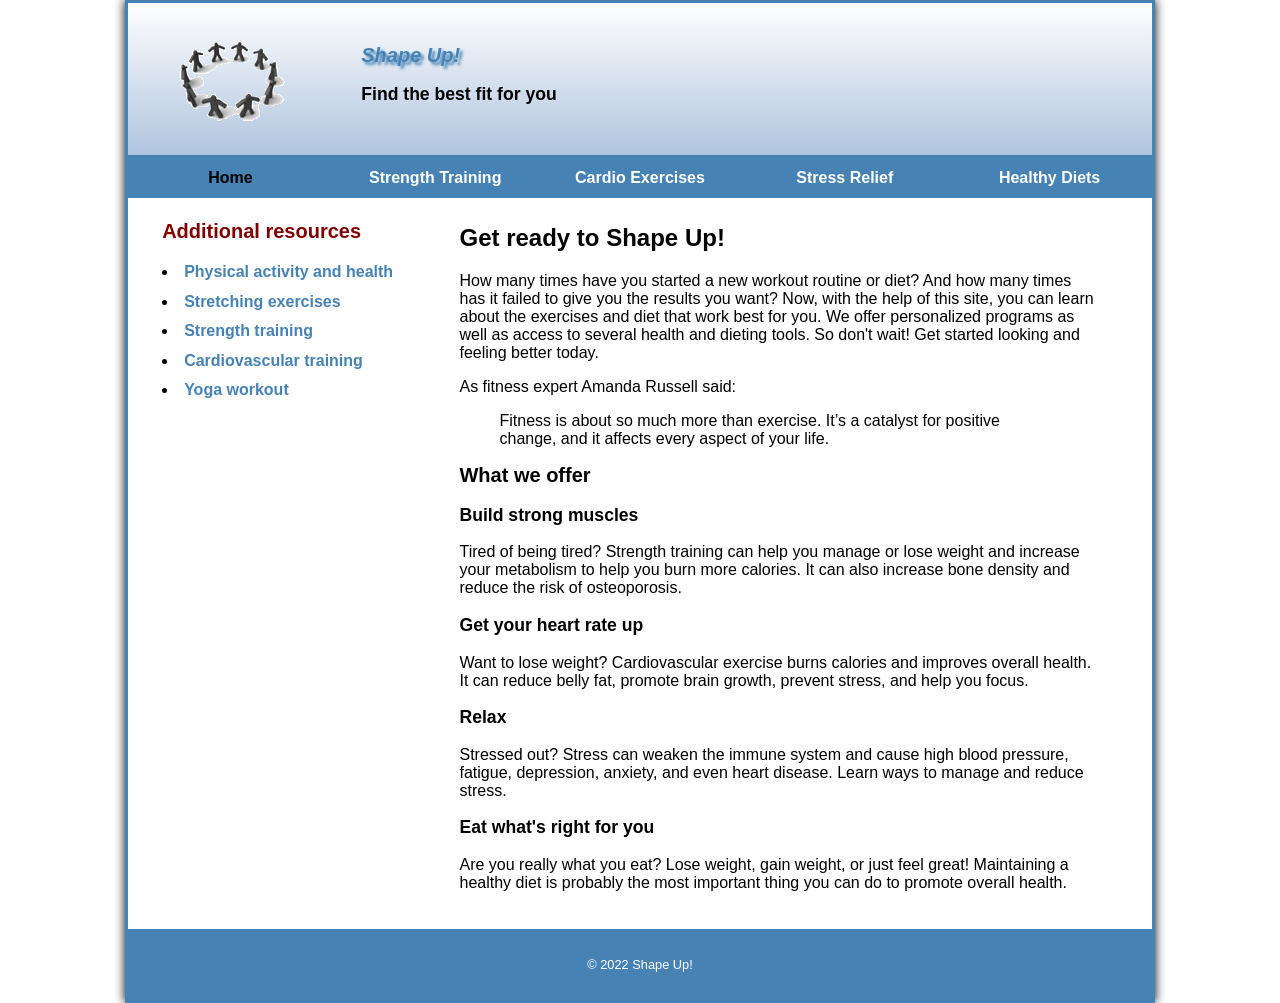
<file: index.html>
<!DOCTYPE html>

<html lang="en">
<head>
	<meta charset="utf-8" />
	<meta name="viewport" content="width=device-width, initial-scale=1.0">
	<title>Shape Up!</title>
	<link rel="shortcut icon" href="images/favicon.ico">
	<link rel="stylesheet" href="styles/main_rwd.css">
	<link rel="stylesheet" href="styles/slicknav.css">
</head>

<body>
<header>
	<a href="index.html">
		<img src="images/shape_up_logo.png" alt="Shape Up logo">
	</a>
	<h2>Shape Up!</h2>
	<h3>Find the best fit for you</h3>
</header>

<nav id="mobile_menu"></nav>
<nav id="nav_menu">
	<ul>
		<li><a href="index.html" class="current">Home</a></li>

		<li><a href="strength/index.html">Strength Training</a></li>

		<li><a href="cardio/index.html">Cardio Exercises</a></li>

		<li>
			<a href="stress/index.html">Stress Relief</a>
			<ul>
				<li><a href="stress/index.html">What is Stress?</a></li>
				<li><a href="stress/tips.html">5 Helpful Tips</a></li>
				<li><a href="stress/meditate.html">Meditation</a></li>
				<li><a href="stress/vipassana.html">Vipassana</a></li>
			</ul>
		</li>

		<li>
			<a href="diet/index.html">Healthy Diets</a>
			<ul>
				<li><a href="diet/index.html">Why a Healthy Diet?</a></li>
				<li><a href="diet/meals.html">Plan Your Meals</a></li>
				<li><a href="diet/calories.html">Count Your Calories</a></li>
				<li><a href="diet/bmi.html">Calculate Your BMI</a></li>
			</ul>
		</li>
	</ul>
</nav>
<main>
	<section>
		<h1>Get ready to Shape Up!</h1>
		<p>How many times have you started a new workout routine or diet? And how many times has it failed to give you the results you want? Now, with the help of this site, you can learn about the exercises and diet that work best for you. We offer personalized programs as well as access to several health and dieting tools. So don't wait! Get started looking and feeling better today.</p>

		<p>As fitness expert Amanda Russell said:</p>
		<blockquote>
			Fitness is about so much more than exercise. It’s a catalyst for positive change, and it affects every aspect of your life.
		</blockquote>
		<h2>What we offer</h2>

		<h3>Build strong muscles</h3>
		<p>Tired of being tired? Strength training can help you manage or lose weight and increase your metabolism to help you burn more calories. It can also increase bone density and reduce the risk of osteoporosis.</p>

		<h3>Get your heart rate up</h3>
		<p>Want to lose weight? Cardiovascular exercise burns calories and improves overall health. It can reduce belly fat, promote brain growth, prevent stress, and help you focus.</p>

		<h3>Relax</h3>
		<p>Stressed out? Stress can weaken the immune system and cause high blood pressure, fatigue, depression, anxiety, and even heart disease. Learn ways to manage and reduce stress.</p>

		<h3>Eat what's right for you</h3>

		<p>Are you really what you eat? Lose weight, gain weight, or just feel great! Maintaining a healthy diet is probably the most important thing you can do to promote overall health.</p>
	</section>
	<aside>

		<h2>Additional resources</h2>

		<ul>
			<li><a href="https://www2.hse.ie/care-plans/get-active/activities/educational-content-physical-activity-guidelines/">Physical activity and health</a></li>

			<li><a href="https://www.goredforwomen.org/en/healthy-living/exercise-and-physical-activity/fitness-basics/flexibility-exercise-stretching">Stretching exercises</a></li>
			<li><a href="https://www.mayoclinic.org/healthy-lifestyle/fitness/in-depth/strength-training/art-20046670">Strength training</a></li>

			<li><a href="https://www.heart.org/en/healthy-living/fitness/fitness-basics/endurance-exercise-aerobic">Cardiovascular training</a></li>

			<li><a href="https://www.nhs.uk/live-well/exercise/yoga-guide/">Yoga workout</a></li>

		</ul>
	</aside>
</main>
<footer>
	<p>&copy; 2022 Shape Up!</p>
</footer>

<script src="https://code.jquery.com/jquery-3.7.1.min.js"></script>
<script src="js/jquery.slicknav.min.js"></script>

<script>
	$(document).ready(function(){
		$('#nav_menu').slicknav({prependTo:"#mobile_menu"});
	});
</script>
</body>
</html>
</file>
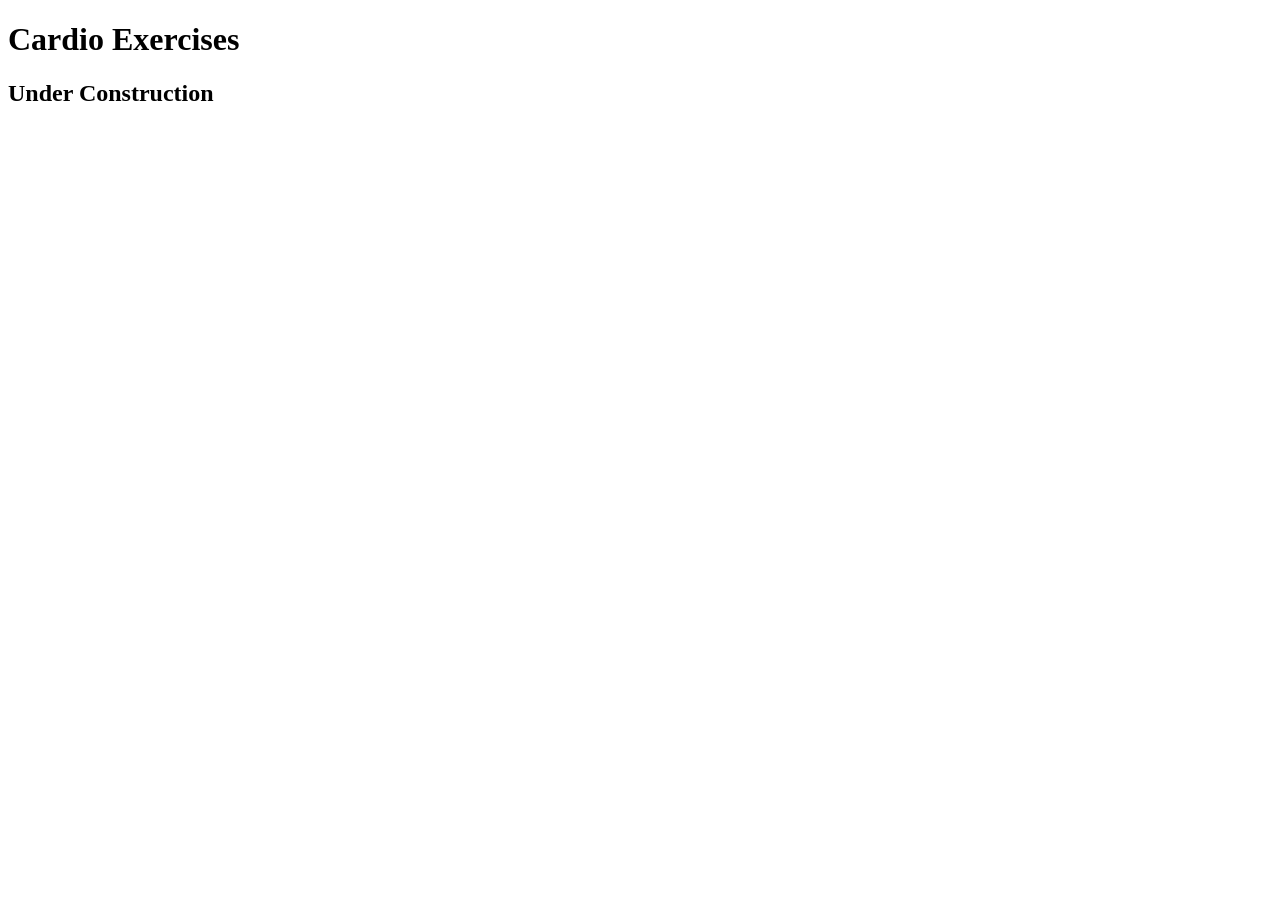
<file: cardio/index.html>
<!DOCTYPE html>

<html lang="en">
<head>
	<meta charset="utf-8">
	<title>Shape Up! | Cardio Exercises</title>
</head>

<body>
	<main>
	    <h1>Cardio Exercises</h1>
		<h2>Under Construction</h2>
	</main>
</body>
</html>
</file>
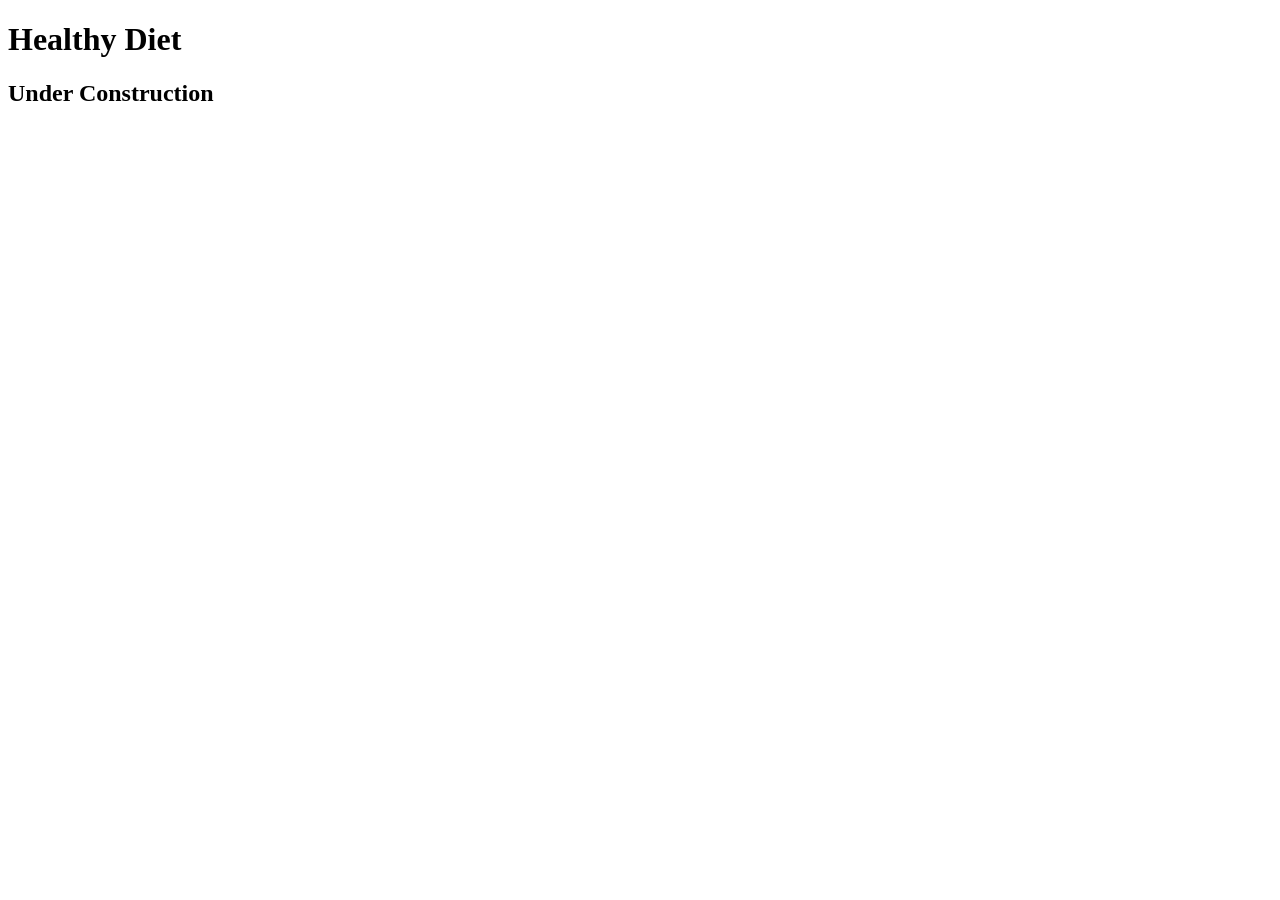
<file: diet/index.html>
<!DOCTYPE html>

<html lang="en">
<head>
	<meta charset="utf-8">
	<title>Shape Up! | Healthy Diet</title>
</head>

<body>
	<main>
	    <h1>Healthy Diet</h1>
		<h2>Under Construction</h2>
	</main>
</body>
</html>
</file>
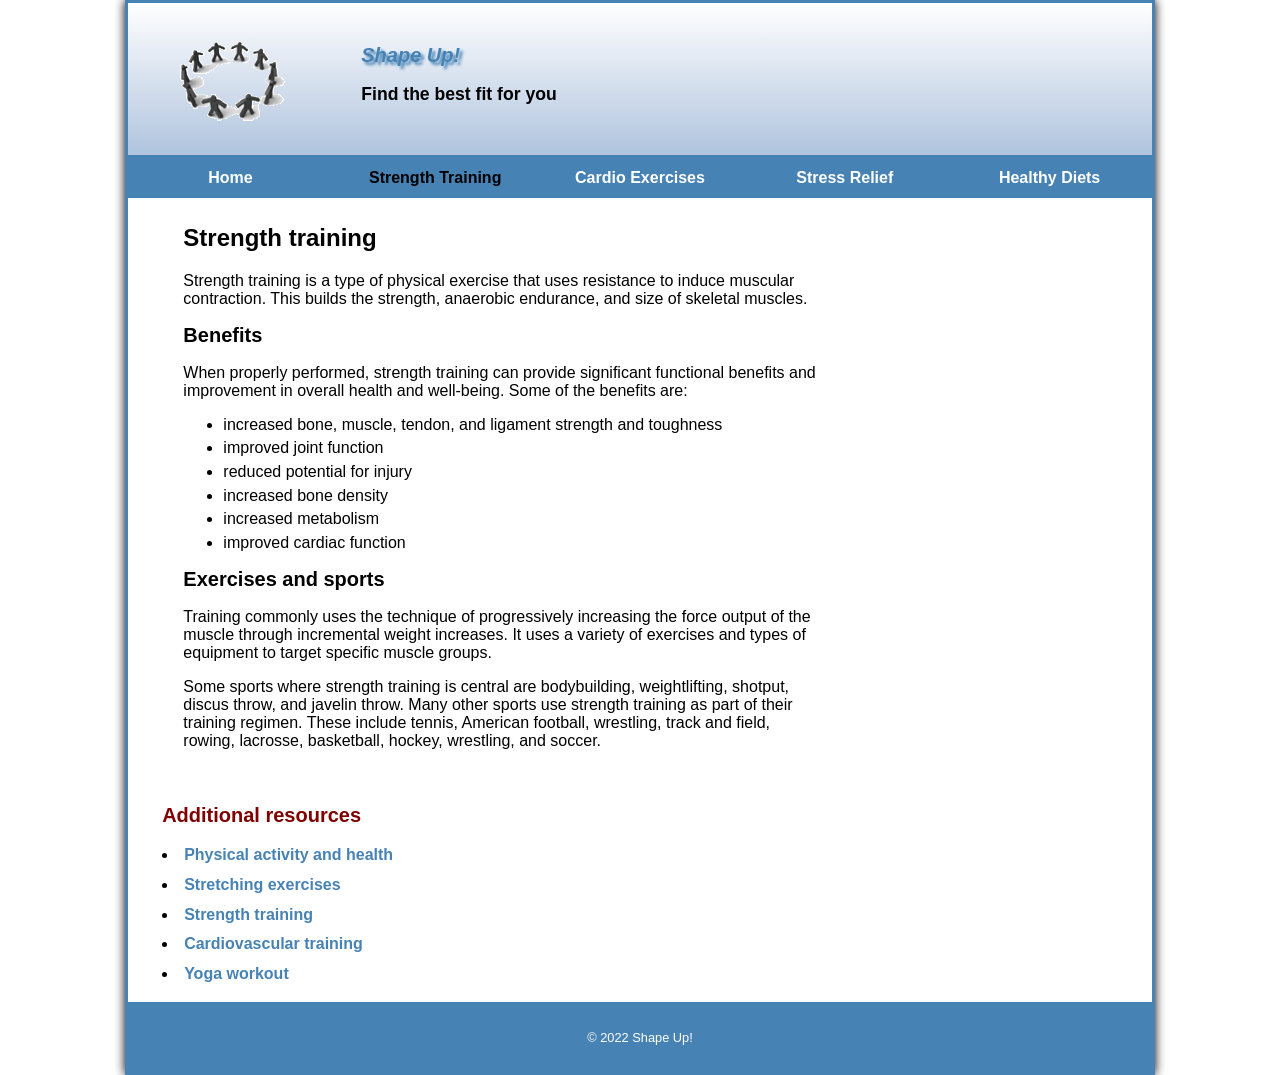
<file: strength/index.html>
<!DOCTYPE html>

<html lang="en">
<head>
	<meta charset="utf-8">
	<meta name="viewport" content="width=device-width, initial-scale=1.0">
	<title>Shape Up! | Strength Training</title>

	<link rel="shortcut icon" href="../images/favicon.ico">
	<link rel="stylesheet" href="../styles/strength.css">
	<link rel="stylesheet" href="../styles/slicknav.css">
</head>

<body>

<header>
	<a href="../index.html">
		<img src="../images/shape_up_logo.png" alt="Shape Up logo">
	</a>
	<h2>Shape Up!</h2>
	<h3>Find the best fit for you</h3>
</header>

<nav id="mobile_menu"></nav>

<nav id="nav_menu">
	<ul>
		<li><a href="../index.html">Home</a></li>

		<li><a href="index.html" class="current">Strength Training</a></li>

		<li><a href="../cardio/index.html">Cardio Exercises</a></li>

		<li>
			<a href="../stress/index.html">Stress Relief</a>
		</li>

		<li>
			<a href="../diet/index.html">Healthy Diets</a>
		</li>
	</ul>
</nav>

<main>

	<section>
		<h1>Strength training</h1>

		<p>Strength training is a type of physical exercise that uses resistance to induce muscular contraction. This builds the strength, anaerobic endurance, and size of skeletal muscles.</p>

		<h2>Benefits</h2>

		<p>When properly performed, strength training can provide significant functional benefits and improvement in overall health and well-being. Some of the benefits are:</p>

		<ul>
			<li>increased bone, muscle, tendon, and ligament strength and toughness</li>
			<li>improved joint function</li>
			<li>reduced potential for injury</li>
			<li>increased bone density</li>
			<li>increased metabolism</li>
			<li>improved cardiac function</li>
		</ul>

		<h2>Exercises and sports</h2>

		<p>Training commonly uses the technique of progressively increasing the force output of the muscle through incremental weight increases. It uses a variety of exercises and types of equipment to target specific muscle groups.</p>

		<p>Some sports where strength training is central are bodybuilding, weightlifting, shotput, discus throw, and javelin throw. Many other sports use strength training as part of their training regimen. These include tennis, American football, wrestling, track and field, rowing, lacrosse, basketball, hockey, wrestling, and soccer.</p>
	</section>

	<aside>
		<h2>Additional resources</h2>

		<ul>
			<li><a href="https://www2.hse.ie/care-plans/get-active/activities/educational-content-physical-activity-guidelines/">Physical activity and health</a></li>

			<li><a href="https://www.goredforwomen.org/en/healthy-living/exercise-and-physical-activity/fitness-basics/flexibility-exercise-stretching">Stretching exercises</a></li>

			<li><a href="https://www.mayoclinic.org/healthy-lifestyle/fitness/in-depth/strength-training/art-20046670">Strength training</a></li>

			<li><a href="https://www.heart.org/en/healthy-living/fitness/fitness-basics/endurance-exercise-aerobic">Cardiovascular training</a></li>

			<li><a href="https://www.nhs.uk/live-well/exercise/yoga-guide/">Yoga workout</a></li>
		</ul>
	</aside>

</main>

<footer>
	<p>&copy; 2022 Shape Up!</p>
</footer>

<script src="https://code.jquery.com/jquery-3.7.1.min.js"></script>
<script src="../js/jquery.slicknav.min.js"></script>

<script>
	$(document).ready(function(){
		$('#nav_menu').slicknav({prependTo:"#mobile_menu"});
	});
</script>

</body>
</html>
</file>
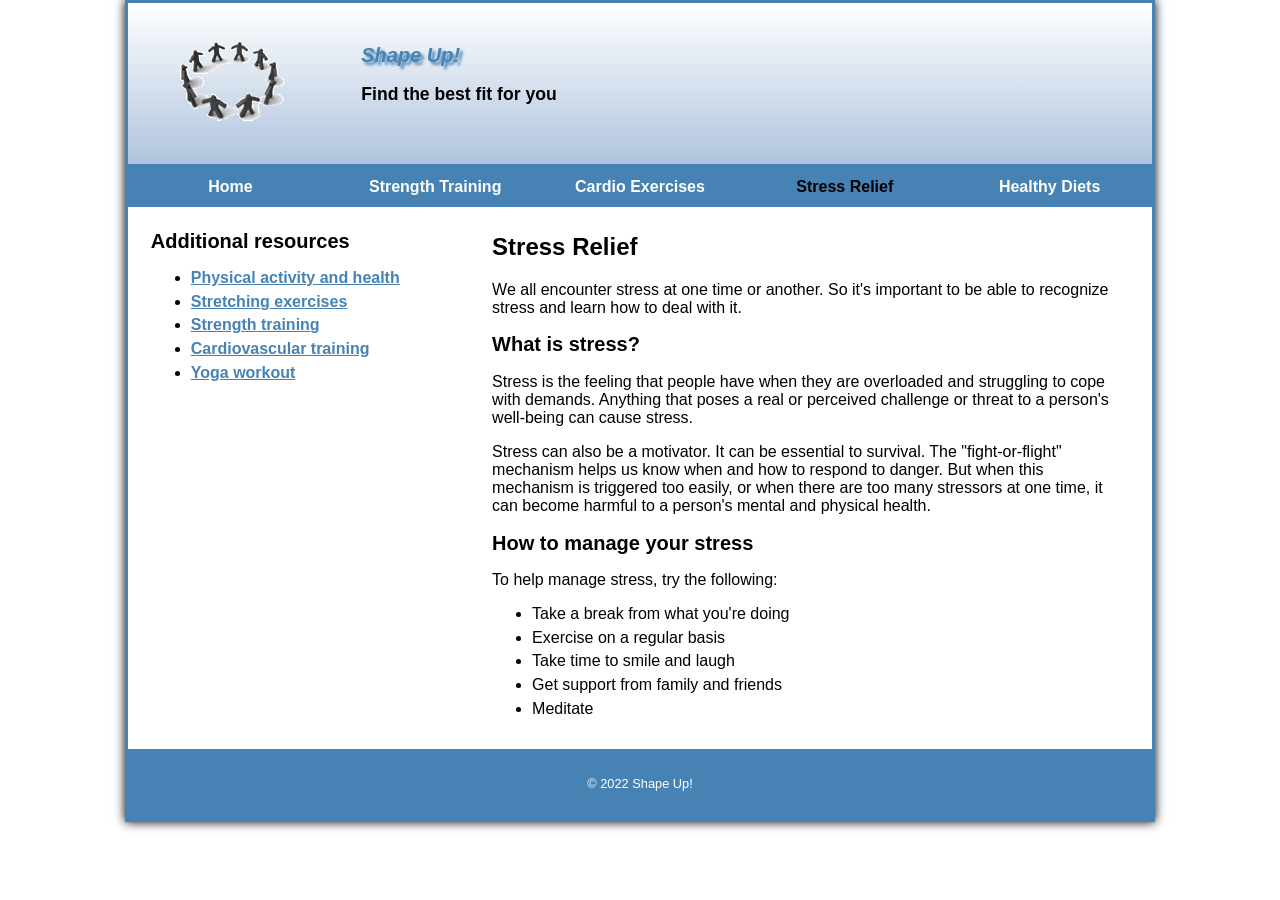
<file: stress/index.html>
<!DOCTYPE html>

<html lang="en">
<head>
    <meta charset="utf-8">
    <meta name="viewport" content="width=device-width, initial-scale=1.0">
    <title>Shape Up! | Stress</title>

    <link rel="shortcut icon" href="../images/favicon.ico">
    <link rel="stylesheet" href="../styles/stress.css">
    <link rel="stylesheet" href="../styles/slicknav.css">
</head>

<body>

<header>
    <a href="../index.html">
        <img src="../images/shape_up_logo.png" alt="Shape Up logo">
    </a>
    <h2>Shape Up!</h2>
    <h3>Find the best fit for you</h3>
</header>

<nav id="mobile_menu"></nav>

<nav id="nav_menu">
    <ul>
        <li><a href="../index.html">Home</a></li>
        <li><a href="../strength/index.html">Strength Training</a></li>
        <li><a href="../cardio/index.html">Cardio Exercises</a></li>
        <li><a href="index.html" class="current">Stress Relief</a></li>
        <li><a href="../diet/index.html">Healthy Diets</a></li>
    </ul>
</nav>

<section>
    <h1>Stress Relief</h1>

    <p>We all encounter stress at one time or another. So it's important to be able to recognize stress and learn how to deal with it.</p>

    <h2>What is stress?</h2>

    <p>Stress is the feeling that people have when they are overloaded and struggling to cope with demands. Anything that poses a real or perceived challenge or threat to a person's well-being can cause stress.</p>

    <p>Stress can also be a motivator. It can be essential to survival. The &quot;fight-or-flight&quot; mechanism helps us know when and how to respond to danger. But when this mechanism is triggered too easily, or when there are too many stressors at one time, it can become harmful to a person's mental and physical health.</p>

    <h2>How to manage your stress</h2>

    <p>To help manage stress, try the following:</p>

    <ul>
        <li>Take a break from what you're doing</li>
        <li>Exercise on a regular basis</li>
        <li>Take time to smile and laugh</li>
        <li>Get support from family and friends</li>
        <li>Meditate</li>
    </ul>
</section>

<aside>
    <h2>Additional resources</h2>

    <ul>
        <li><a href="https://www2.hse.ie/care-plans/get-active/activities/educational-content-physical-activity-guidelines/">Physical activity and health</a></li>
        <li><a href="https://www.goredforwomen.org/en/healthy-living/exercise-and-physical-activity/fitness-basics/flexibility-exercise-stretching">Stretching exercises</a></li>
        <li><a href="https://www.mayoclinic.org/healthy-lifestyle/fitness/in-depth/strength-training/art-20046670">Strength training</a></li>
        <li><a href="https://www.heart.org/en/healthy-living/fitness/fitness-basics/endurance-exercise-aerobic">Cardiovascular training</a></li>
        <li><a href="https://www.nhs.uk/live-well/exercise/yoga-guide/">Yoga workout</a></li>
    </ul>
</aside>

<footer>
    <p>&copy; 2022 Shape Up!</p>
</footer>

<script src="https://code.jquery.com/jquery-3.7.1.min.js"></script>
<script src="../js/jquery.slicknav.min.js"></script>

<script>
    $(document).ready(function(){
        $('#nav_menu').slicknav({prependTo:"#mobile_menu"});
    });
</script>

</body>
</html>
</file>
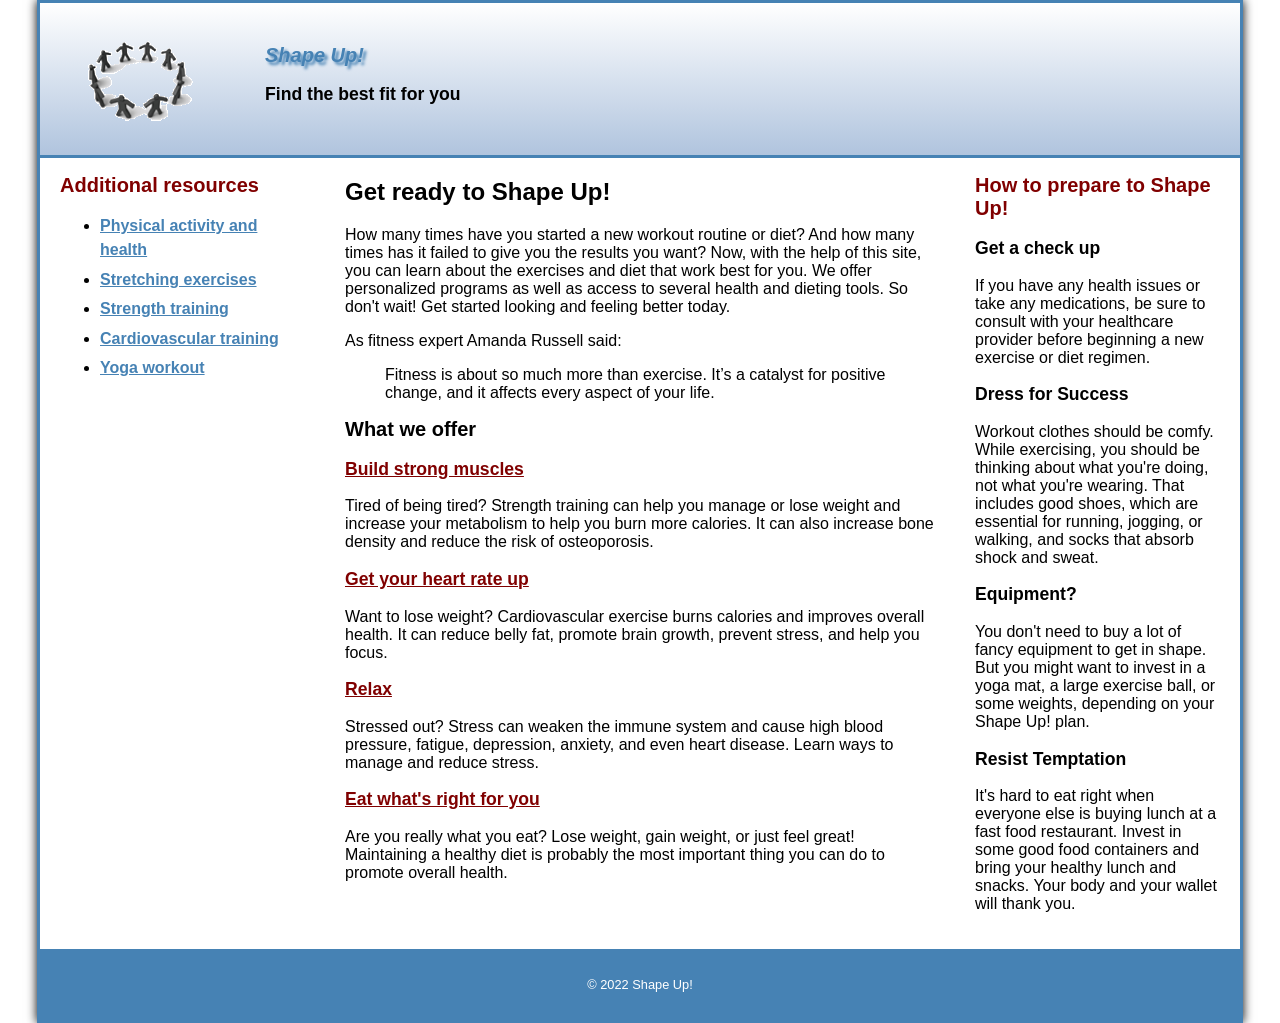
<file: index_3_column.html>
<!DOCTYPE html>

<html lang="en">
<head>
	<meta charset="utf-8" />
	<title>Shape Up!</title>
	<link rel="shortcut icon" href="images/favicon.ico">
	<link rel="stylesheet" href="styles/main_3_column.css">
</head>

<body>
<header>
	<img src="images/shape_up_logo.png" alt="Shape Up logo">
	<h2>Shape Up!</h2>
	<h3>Find the best fit for you</h3>
</header>

<main>

	<aside id="resources">
		<h2>Additional resources</h2>

		<ul>
			<li><a href="https://www2.hse.ie/care-plans/get-active/activities/educational-content-physical-activity-guidelines/">Physical activity and health</a></li>

			<li><a href="https://www.goredforwomen.org/en/healthy-living/exercise-and-physical-activity/fitness-basics/flexibility-exercise-stretching">Stretching exercises</a></li>

			<li><a href="https://www.mayoclinic.org/healthy-lifestyle/fitness/in-depth/strength-training/art-20046670">Strength training</a></li>

			<li><a href="https://www.heart.org/en/healthy-living/fitness/fitness-basics/endurance-exercise-aerobic">Cardiovascular training</a></li>

			<li><a href="https://www.nhs.uk/live-well/exercise/yoga-guide/">Yoga workout</a></li>
		</ul>
	</aside>

	<section>
		<h1>Get ready to Shape Up!</h1>
		<p>How many times have you started a new workout routine or diet? And how many times has it failed to give you the results you want? Now, with the help of this site, you can learn about the exercises and diet that work best for you. We offer personalized programs as well as access to several health and dieting tools. So don't wait! Get started looking and feeling better today.</p>

		<p>As fitness expert Amanda Russell said:</p>
		<blockquote>
			Fitness is about so much more than exercise. It’s a catalyst for positive change, and it affects every aspect of your life.
		</blockquote>

		<h2>What we offer</h2>

		<h3><a href="strength/index.html">Build strong muscles</a></h3>
		<p>Tired of being tired? Strength training can help you manage or lose weight and increase your metabolism to help you burn more calories. It can also increase bone density and reduce the risk of osteoporosis.</p>

		<h3><a href="cardio/index.html">Get your heart rate up</a></h3>
		<p>Want to lose weight? Cardiovascular exercise burns calories and improves overall health. It can reduce belly fat, promote brain growth, prevent stress, and help you focus.</p>

		<h3><a href="stress/index.html">Relax</a></h3>
		<p>Stressed out? Stress can weaken the immune system and cause high blood pressure, fatigue, depression, anxiety, and even heart disease. Learn ways to manage and reduce stress.</p>

		<h3><a href="diet/index.html">Eat what's right for you</a></h3>
		<p>Are you really what you eat? Lose weight, gain weight, or just feel great! Maintaining a healthy diet is probably the most important thing you can do to promote overall health.</p>
	</section>

	<aside id="prepare">
		<h2>How to prepare to Shape Up!</h2>

		<h3>Get a check up</h3>
		<p>If you have any health issues or take any medications, be sure to consult with your healthcare provider before beginning a new exercise or diet regimen.</p>

		<h3>Dress for Success</h3>
		<p>Workout clothes should be comfy. While exercising, you should be thinking about what you're doing, not what you're wearing. That includes good shoes, which are essential for running, jogging, or walking, and socks that absorb shock and sweat.</p>

		<h3>Equipment?</h3>
		<p>You don't need to buy a lot of fancy equipment to get in shape. But you might want to invest in a yoga mat, a large exercise ball, or some weights, depending on your Shape Up! plan.</p>

		<h3>Resist Temptation</h3>
		<p>It's hard to eat right when everyone else is buying lunch at a fast food restaurant. Invest in some good food containers and bring your healthy lunch and snacks. Your body and your wallet will thank you.</p>
	</aside>

</main>
<footer>
	<p>&copy; 2022 Shape Up!</p>
</footer>
	
</body>
</html>
</file>
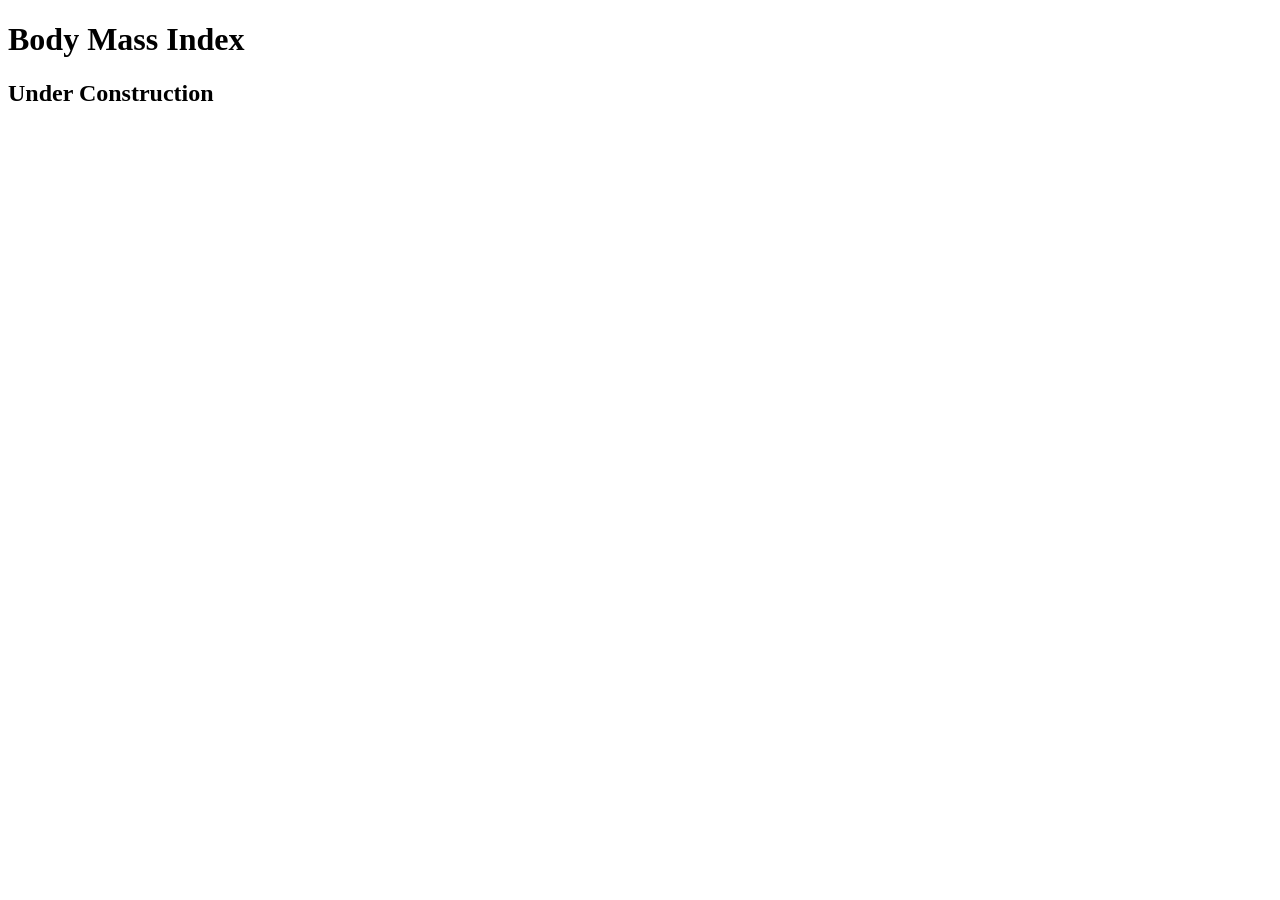
<file: diet/bmi.html>
<!DOCTYPE html>

<html lang="en">
<head>
	<meta charset="utf-8">
	<title>Shape Up! | BMI</title>
</head>

<body>
	<main>
	    <h1>Body Mass Index</h1>
		<h2>Under Construction</h2>
	</main>
</body>
</html>
</file>
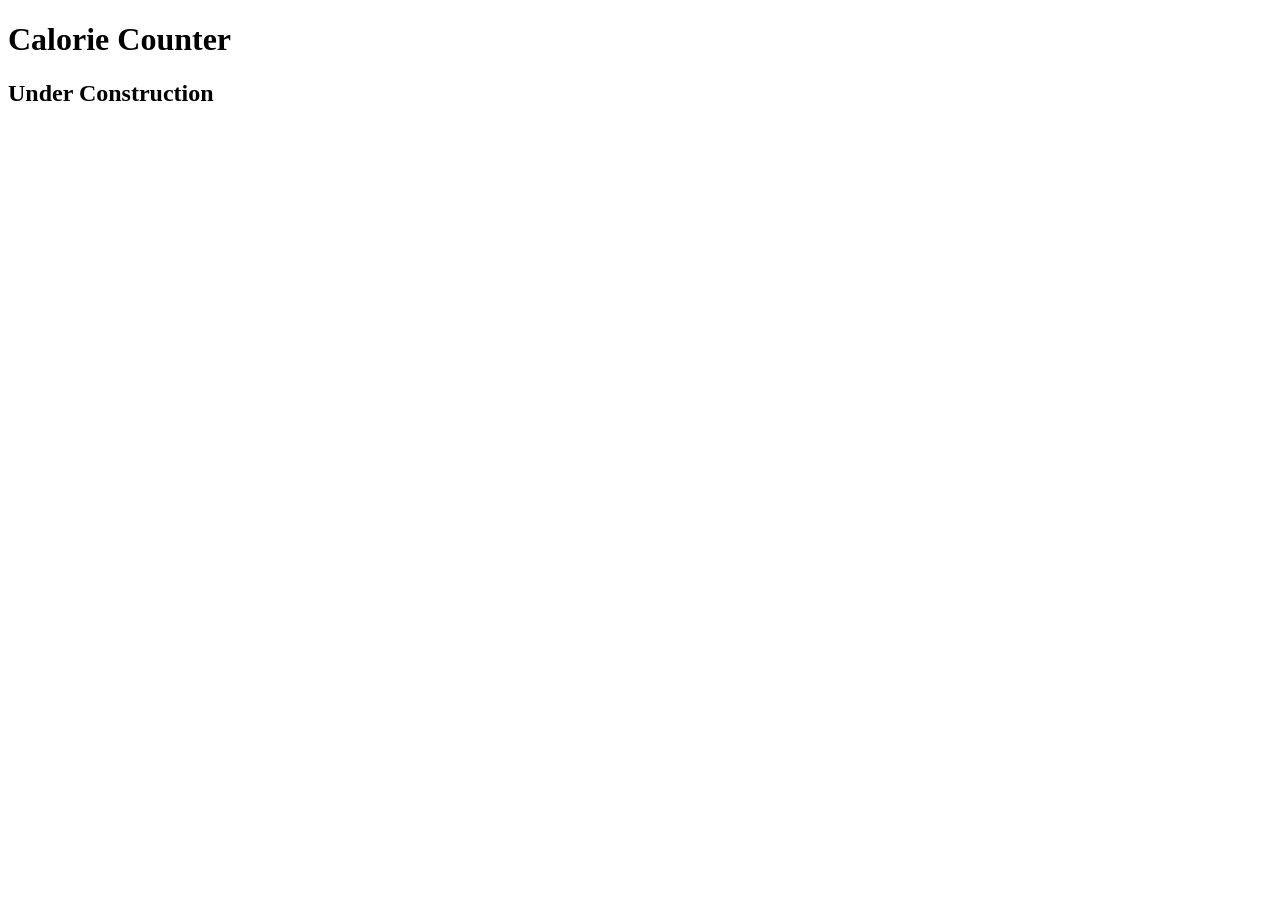
<file: diet/calories.html>
<!DOCTYPE html>

<html lang="en">
<head>
	<meta charset="utf-8">
	<title>Shape Up! | Calorie Counter</title>
</head>

<body>
	<main>
	    <h1>Calorie Counter</h1>
		<h2>Under Construction</h2>	      
    </main>
</body>
</html>
</file>
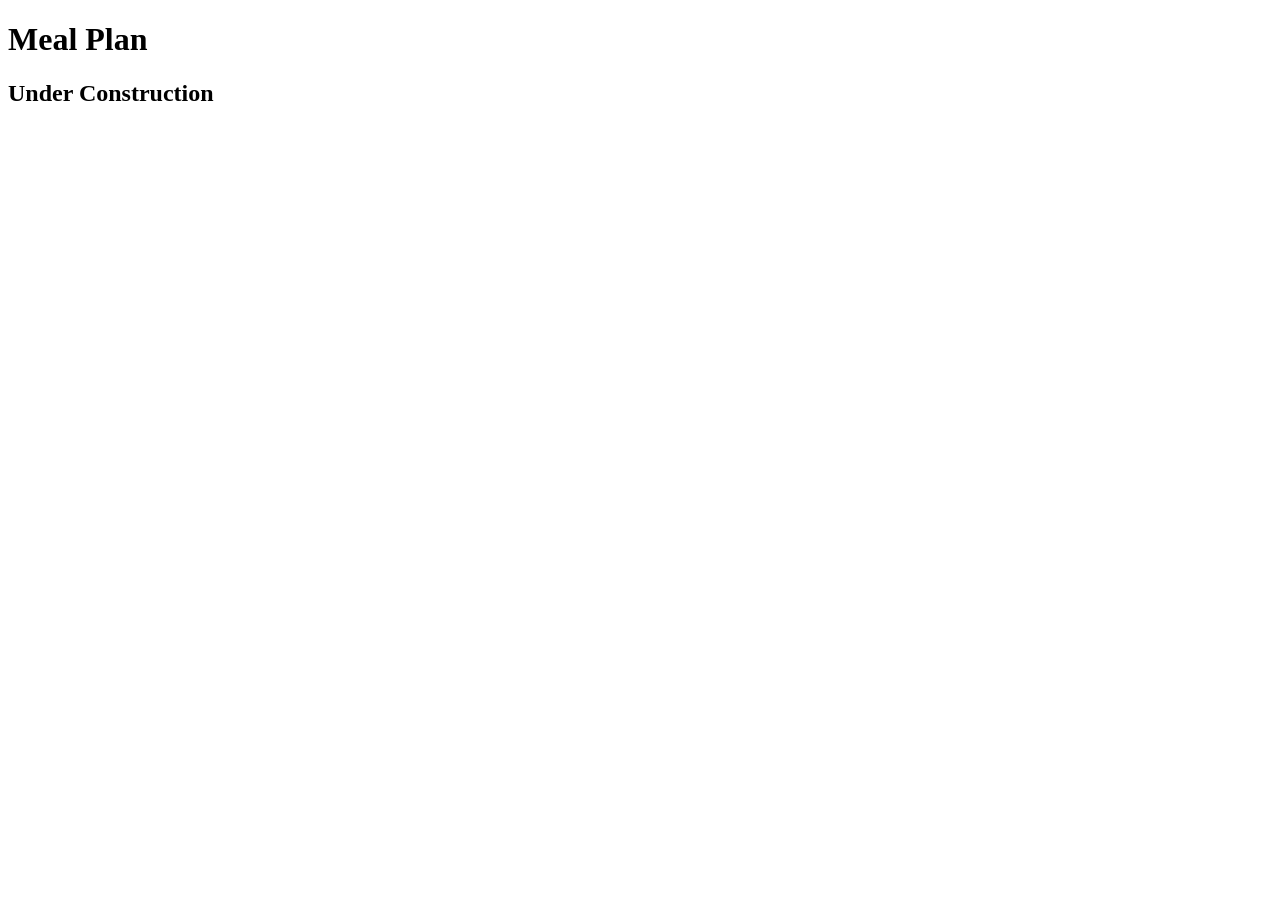
<file: diet/meals.html>
<!DOCTYPE html>

<html lang="en">
<head>
	<meta charset="utf-8">
	<title>Shape Up! | Meal Plan</title>
</head>

<body>
	<main>
	    <h1>Meal Plan</h1>
		<h2>Under Construction</h2>	    
	</main>
</body>
</html>
</file>
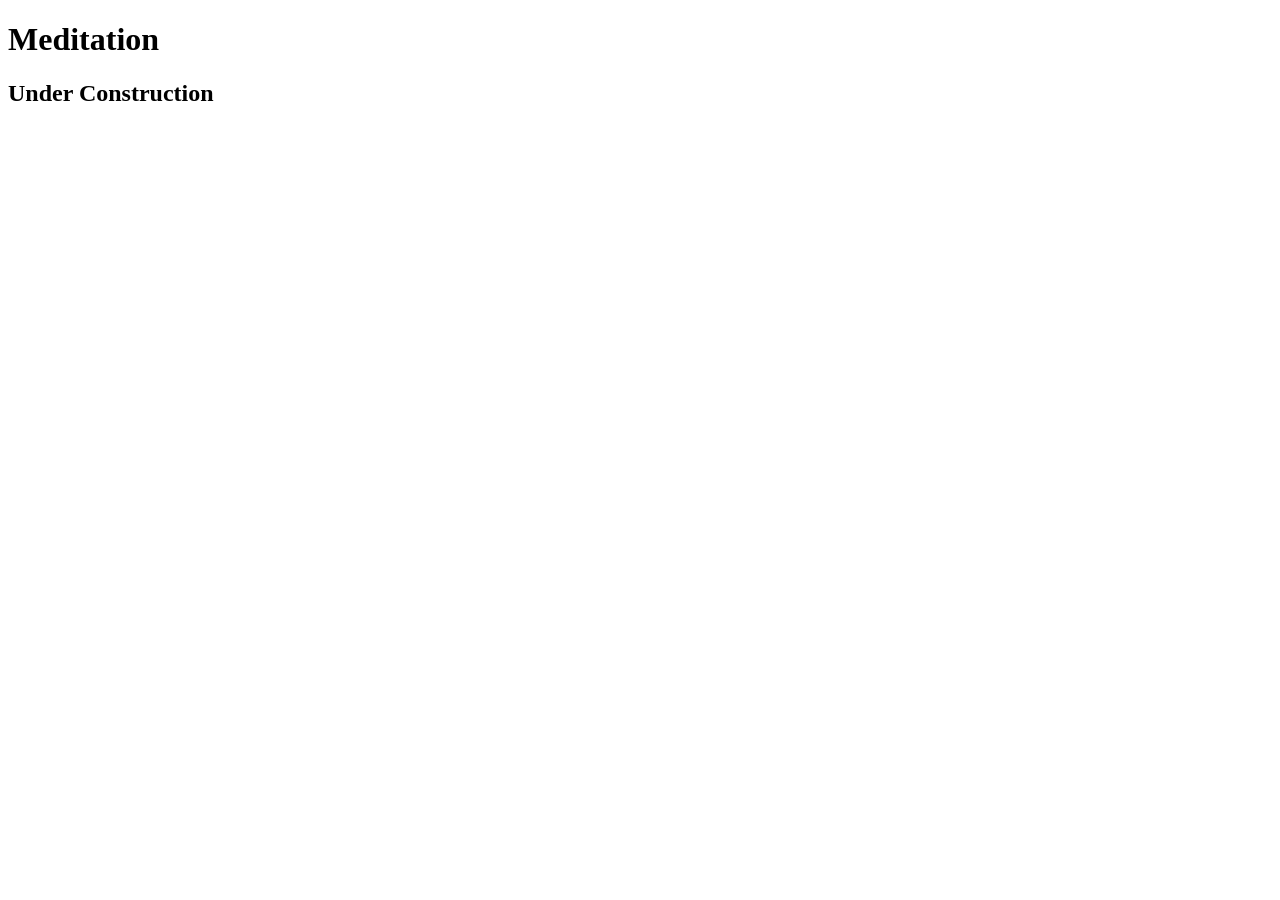
<file: stress/meditate.html>
<!DOCTYPE html>

<html lang="en">
<head>
	<meta charset="utf-8">
	<title>Shape Up! | Meditation</title>
</head>

<body>
	<main>
	    <h1>Meditation</h1>
		<h2>Under Construction</h2>
	</main>
</body>
</html>
</file>
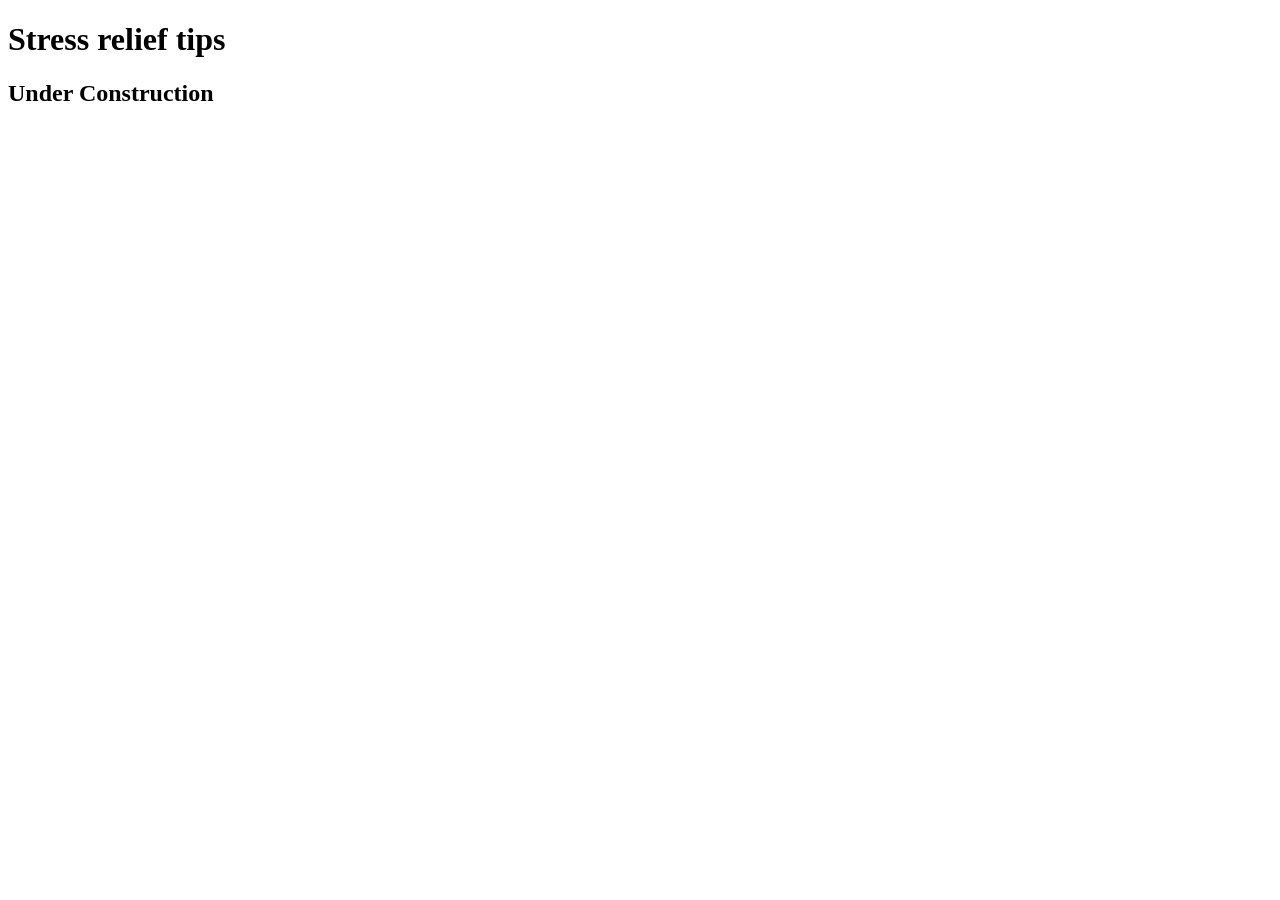
<file: stress/tips.html>
<!DOCTYPE html>

<html lang="en">
<head>
	<meta charset="utf-8">
	<title>Shape Up! | Stress Relief Tips</title>
</head>

<body>
	<main>
	    <h1>Stress relief tips</h1>
		<h2>Under Construction</h2>
	</main>
</body>
</html>
</file>
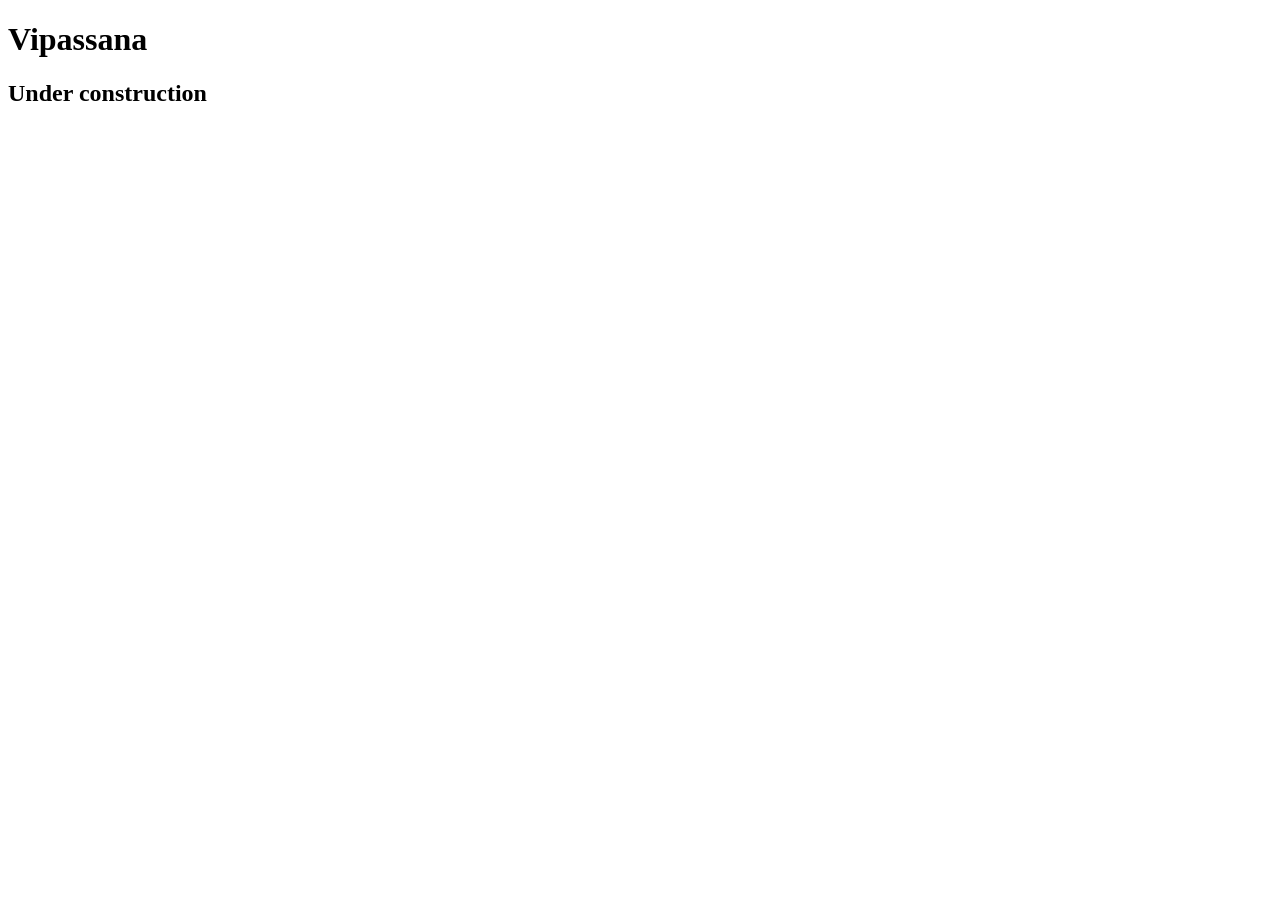
<file: stress/vipassana.html>
<!DOCTYPE html>

<html lang="en">
<head>
	<meta charset="utf-8">
	<title>Shape Up! | Vipassana</title>
</head>

<body>
    <main>
        <h1>Vipassana</h1>
        <h2>Under construction</h2>
    </main>
</body>
</html>
</file>
<file: styles/main_rwd.css>
body {
    font-family: Arial, Helvetica, sans-serif;
    width: 95%;
    max-width: 1024px;
    border: 3px solid steelblue;
    margin: 0 auto;
    box-shadow: 0 0 10px black;
}

header {
    border-bottom: 3px solid steelblue;
    background-image: linear-gradient(white, lightsteelblue);
    padding: 1.5em 0 2em 0;
}


h1 {
    font-size: 150%;
}
h2 {
    font-size: 125%;
}
h3 {
    font-size: 110%;
}
section a {
    color: maroon;
}
section a:hover {
    color: steelblue;
}
section a:focus {
    color: steelblue;
}

aside a {
     color: steelblue;
     font-weight: bold;
 }
aside a:hover {
    color: maroon;
}
aside a:focus {
    color: maroon;
}

header img {
    float: left;
    width: 15.5556%;
    max-width: 140px;
    min-width: 70px;
    height: auto;
    padding: 0 3.3333%;
}

header h2,
header h3 {
    text-indent: 25px;
}
header h2 {
    color: steelblue;
    font-style: italic;
    text-shadow: 3px 3px 3px steelblue;
}

li {
    margin-bottom: .35em;
}

footer {
    font-size: 80%;
    text-align: center;
    background-color: steelblue;
    color: white;
    padding: 15px 30px;
    clear: both;
}
/* Navigation menu */
#nav_menu ul {
    list-style-type: none;
    margin: 0;
    padding: 0;
    position: relative;
}

#nav_menu ul li {
    float: left;
    width: 20%;
}

#nav_menu ul li a {
    display: block;
    text-align: center;
    padding: 0.7em 0;
    text-decoration: none;
    background-color: steelblue;
    color: white;
    font-weight: bold;
}

#nav_menu ul li a.current {
    color: black;
}

#nav_menu ul li a:hover,
#nav_menu ul li a:focus {
    background-color: lightsteelblue;
}
#nav_menu ul ul {
    display: none;
    position: absolute;
    top: 100%;
}

#nav_menu ul ul li {
    float: none;
    width: 100%;
}

#nav_menu ul li:hover > ul,
#nav_menu ul li:focus-within > ul {
    display: block;
}

#nav_menu > ul::after {
    content: "";
    display: block;
    clear: both;
}


main {
    padding: 0 3.3333%;
    overflow: auto;
}

aside h2 {
    color: maroon;
}

section {
    width: 66.6667%;
    float: right;
    padding: 0 2.2222% 2.2222% 2.2222%;
}

aside ul {
    line-height: 1.5;
}

aside ul {
    margin-left: 0;
    padding-left: 0;
}

aside li {
    list-style-position: inside;
}

aside li a {
    text-decoration: none;
}

header img {
    float: left;
    width: 15.5556%;
    max-width: 140px;
    min-width: 70px;
    height: auto;
    padding: 0 3.3333%;
}

/* Mobile menu hidden on larger screens */
#mobile_menu {
    display: none;
}

/* Screens 900px and smaller */
@media only screen and (max-width: 900px) {
    body {
        box-shadow: none;
        font-size: 90%;
    }
}

/* Screens 767px and smaller */
@media only screen and (max-width: 767px) {

    header h2 {
        font-size: 200%;
    }

    main {
        padding: 0 3.3333%;
    }

    section {
        float: none;
        width: 100%;
        padding: 0;
    }

    aside {
        float: none;
        width: 100%;
        padding: 0;
    }

    #nav_menu {
        display: none;
    }

    #mobile_menu {
        display: block;
    }

    .slicknav_menu {
        background: steelblue !important;
        padding: 3px;
    }

    #mobile_menu ul {
        background: steelblue;
    }

    #mobile_menu a {
        background: steelblue;
    }

    #mobile_menu a:hover {
        background: lightsteelblue;
    }
}

/* Screens 479px and smaller */
@media only screen and (max-width: 479px) {

    header h2 {
        font-size: 180%;
    }

    header h3 {
        font-size: 110%;
    }

    section p {
        font-size: 90%;
    }
}
</file>
<file: styles/strength.css>
body {
    font-family: Arial, Helvetica, sans-serif;
    width: 95%;
    max-width: 1024px;
    border: 3px solid steelblue;
    margin: 0 auto;
    box-shadow: 0 0 10px black;
}

header {
    border-bottom: 3px solid steelblue;
    background-image: linear-gradient(white, lightsteelblue);
    padding: 1.5em 0 2em 0;
}


h1 {
    font-size: 150%;
}
h2 {
    font-size: 125%;
}
h3 {
    font-size: 110%;
}
section a {
    color: maroon;
}
section a:hover {
    color: steelblue;
}
section a:focus {
    color: steelblue;
}

aside a {
    color: steelblue;
    font-weight: bold;
}
aside a:hover {
    color: maroon;
}
aside a:focus {
    color: maroon;
}

header img {
    float: left;
    width: 15.5556%;
    max-width: 140px;
    min-width: 70px;
    height: auto;
    padding: 0 3.3333%;
}

header h2,
header h3 {
    text-indent: 25px;
}
header h2 {
    color: steelblue;
    font-style: italic;
    text-shadow: 3px 3px 3px steelblue;
}

li {
    margin-bottom: .35em;
}

footer {
    font-size: 80%;
    text-align: center;
    background-color: steelblue;
    color: white;
    padding: 15px 30px;
    clear: both;
}


/* Navigation menu */
#nav_menu ul {
    display: flex;
    list-style-type: none;
    margin: 0;
    padding: 0;
}

#nav_menu ul li {
    flex: 1;
}

#nav_menu ul li a {
    display: block;
    text-align: center;
    padding: 0.7em 0;
    text-decoration: none;
    background-color: steelblue;
    color: white;
    font-weight: bold;
}

#nav_menu ul li a.current {
    color: black;
}

#nav_menu ul li a:hover,
#nav_menu ul li a:focus {
    background-color: lightsteelblue;
}


main {
    padding: 0 3.3333%;
    overflow: auto;
    overflow: auto;
}

aside h2 {
    color: maroon;
}

section {
    width: 66.6667%;
    padding: 0 2.2222% 2.2222% 2.2222%;
    order: 2;
}

aside {
    order: 1;
}

aside ul {
    line-height: 1.5;
}

aside ul {
    margin-left: 0;
    padding-left: 0;
}

aside li {
    list-style-position: inside;
}

aside li a {
    text-decoration: none;
}

header img {
    float: left;
    width: 15.5556%;
    max-width: 140px;
    min-width: 70px;
    height: auto;
    padding: 0 3.3333%;
}

/* Mobile menu hidden on larger screens */
#mobile_menu {
    display: none;
}

/* Screens 900px and smaller */
@media only screen and (max-width: 900px) {
    body {
        box-shadow: none;
        font-size: 90%;
    }
}

/* Screens 767px and smaller */
@media only screen and (max-width: 767px) {

    header h2 {
        font-size: 200%;
    }

    main {
        flex-direction: column;
        padding: 0 3.3333%;
    }

    section {
        width: 100%;
        padding: 0;
        order: 1;
    }

    aside {
        width: 100%;
        padding: 0;
        order: 2;
    }

    #nav_menu {
        display: none;
    }

    #mobile_menu {
        display: block;
    }

    .slicknav_menu {
        background: steelblue !important;
        padding: 3px;
    }

    #mobile_menu ul {
        background: steelblue;
    }

    #mobile_menu a {
        background: steelblue;
    }

    #mobile_menu a:hover {
        background: lightsteelblue;
    }
}

/* Screens 479px and smaller */
@media only screen and (max-width: 479px) {

    header h2 {
        font-size: 180%;
    }

    header h3 {
        font-size: 110%;
    }

    section p {
        font-size: 90%;
    }
}
</file>
<file: styles/stress.css>
body {
    font-family: Arial, Helvetica, sans-serif;
    width: 95%;
    max-width: 1024px;
    border: 3px solid steelblue;
    margin: 0 auto;
    box-shadow: 0 0 10px black;

    display: grid;
    grid-template-columns: 1fr 2fr;
    grid-template-areas:
        "header header"
        "nav nav"
        "aside section"
        "footer footer";
}

header {
    grid-area: header;
}

#nav_menu {
    grid-area: nav;
}

aside {
    grid-area: aside;
    padding: 0 6.6667%;
}

section {
    grid-area: section;
    padding: 0 3.3333% 2.2222% 3.3333%;
}

footer {
    grid-area: footer;
}

header {
    border-bottom: 3px solid steelblue;
    background-image: linear-gradient(white, lightsteelblue);
    padding: 1.5em 0 2em 0;
}


h1 {
    font-size: 150%;
}
h2 {
    font-size: 125%;
}
h3 {
    font-size: 110%;
}
section a {
    color: maroon;
}
section a:hover {
    color: steelblue;
}
section a:focus {
    color: steelblue;
}

aside a {
    color: steelblue;
    font-weight: bold;
}
aside a:hover {
    color: maroon;
}
aside a:focus {
    color: maroon;
}

header img {
    float: left;
    width: 15.5556%;
    max-width: 140px;
    min-width: 70px;
    height: auto;
    padding: 0 3.3333%;
}

header h2,
header h3 {
    text-indent: 25px;
}
header h2 {
    color: steelblue;
    font-style: italic;
    text-shadow: 3px 3px 3px steelblue;
}

li {
    margin-bottom: .35em;
}

footer {
    font-size: 80%;
    text-align: center;
    background-color: steelblue;
    color: white;
    padding: 15px 30px;
    clear: both;
}

/* Navigation menu */
/* Navigation menu */
#nav_menu ul {
    display: grid;
    grid-template-columns: repeat(5, 1fr);
    list-style-type: none;
    margin: 0;
    padding: 0;
}

#nav_menu ul li a {
    display: block;
    text-align: center;
    padding: 0.7em 0;
    text-decoration: none;
    background-color: steelblue;
    color: white;
    font-weight: bold;
}

#nav_menu ul li a.current {
    color: black;
}

#nav_menu ul li a:hover,
#nav_menu ul li a:focus {
    background-color: lightsteelblue;
}


/* Mobile menu hidden on larger screens */
#mobile_menu {
    display: none;
}

/* Screens 900px and smaller */
@media only screen and (max-width: 900px) {
    body {
        box-shadow: none;
        font-size: 90%;
    }
}

/* Screens 767px and smaller */
@media only screen and (max-width: 767px) {
    body {
        grid-template-columns: 1fr;
        grid-template-areas:
            "header"
            "nav"
            "section"
            "aside"
            "footer";
    }

    header h2 {
        font-size: 200%;
    }

    section {
        float: none;
        width: 100%;
        padding: 0;
    }

    aside {
        float: none;
        width: 100%;
        padding: 0;
    }

    #nav_menu {
        display: none;
    }

    #mobile_menu {
        display: block;
        grid-area: nav;
    }

    .slicknav_menu {
        background: steelblue !important;
        padding: 3px;
    }

    #mobile_menu ul {
        background: steelblue;
    }

    #mobile_menu a {
        background: steelblue;
    }

    #mobile_menu a:hover {
        background: lightsteelblue;
    }
}

/* Screens 479px and smaller */
@media only screen and (max-width: 479px) {

    header h2 {
        font-size: 180%;
    }

    header h3 {
        font-size: 110%;
    }

    section p {
        font-size: 90%;
    }
}
</file>
<file: styles/main_3_column.css>
body {
    font-family: Arial, Helvetica, sans-serif;
    width: 1200px;
    border: 3px solid steelblue;
    margin: 0 auto;
    box-shadow: 0 0 10px black;
}

header {
    border-bottom: 3px solid steelblue;
    background-image: linear-gradient(white, lightsteelblue);
    padding: 1.5em 0 2em 0;
}

h1 {
    font-size: 150%;
}

h2 {
    font-size: 125%;
}

h3 {
    font-size: 110%;
}

section a {
    color: maroon;
}

section a:hover {
    color: steelblue;
}

section a:focus {
    color: steelblue;
}

aside a {
    color: steelblue;
    font-weight: bold;
}

aside a:hover {
    color: maroon;
}

aside a:focus {
    color: maroon;
}

header img {
    float: left;
    padding: 0 30px;
}

header h2,
header h3 {
    text-indent: 25px;
}

header h2 {
    color: steelblue;
    font-style: italic;
    text-shadow: 3px 3px 3px steelblue;
}

li {
    margin-bottom: .35em;
}

main {
    overflow: auto;
}

#resources {
    width: 245px;
    float: left;
    padding: 0 20px 20px 20px;
}

#resources h2 {
    color: maroon;
}

section {
    width: 590px;
    float: left;
    padding: 0 20px 20px 20px;
}

#prepare {
    width: 245px;
    float: right;
    padding: 0 20px 20px 20px;
}

#prepare h2 {
    color: maroon;
}

aside ul {
    line-height: 1.5;
}

footer {
    font-size: 80%;
    text-align: center;
    background-color: steelblue;
    color: white;
    padding: 15px 30px;
    clear: both;
}
</file>
